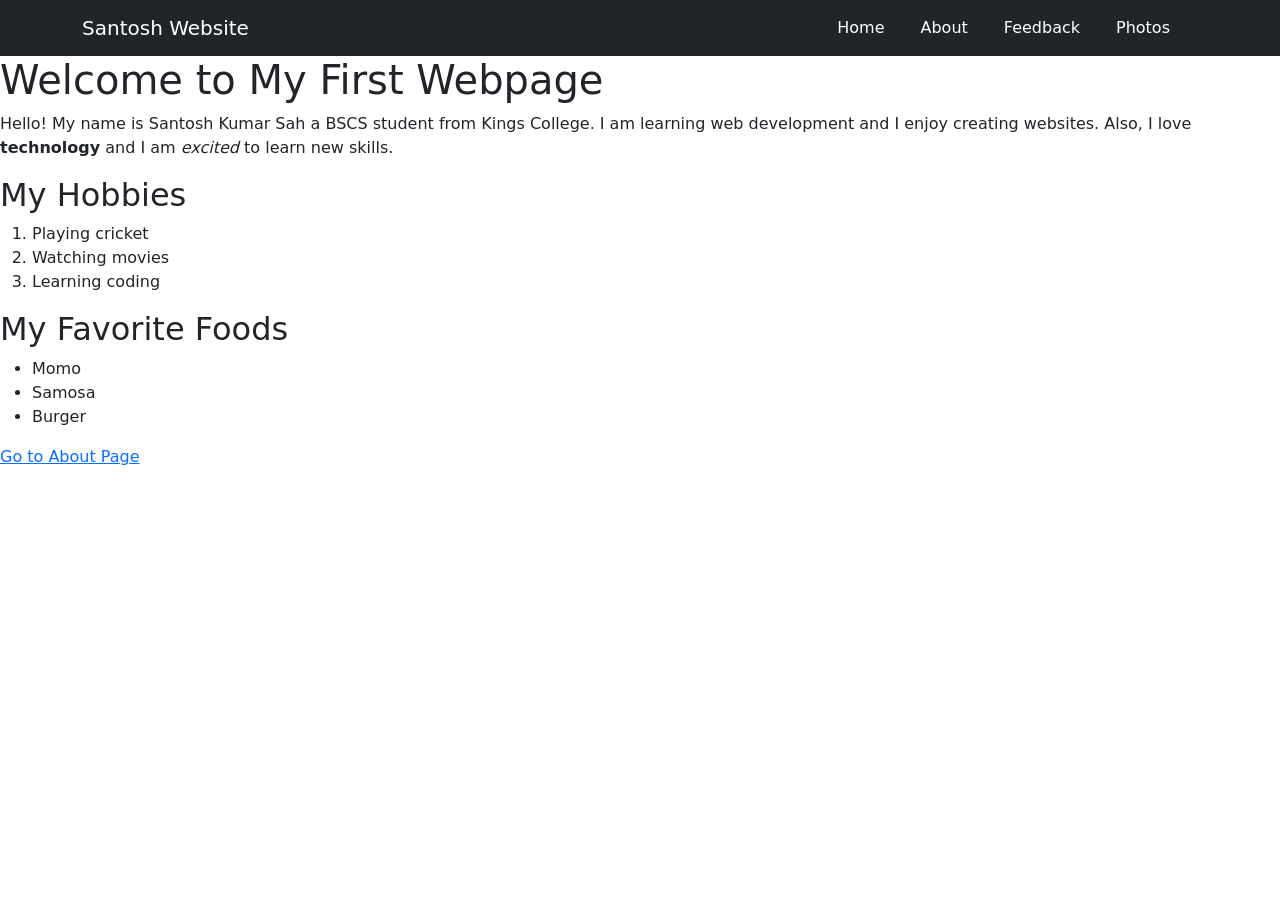
<file: index.html>
<!DOCTYPE html>
<html lang="en">
<head>
    <meta charset="UTF-8">
    <meta name="viewport" content="width=device-width, initial-scale=1.0">
    <title> Homepage</title>
    <link rel="stylesheet" href="style.css">
    <link href="https://cdn.jsdelivr.net/npm/bootstrap@5.3.7/dist/css/bootstrap.min.css" rel="stylesheet">
</head>
<body>
    <nav class="navbar navbar-expand-lg navbar-dark bg-dark">

        <div class="container">
    
            <a class="navbar-brand" href="#">
                Santosh Website
            </a>
    
            <button class="navbar-toggler"
                    type="button"
                    data-bs-toggle="collapse"
                    data-bs-target="#navbarNav">
    
                <span class="navbar-toggler-icon"></span>
    
            </button>
    
            <div class="collapse navbar-collapse"
                 id="navbarNav">
    
                <ul class="navbar-nav ms-auto">
    
                    <li class="nav-item">
                        <a class="nav-link" href="index.html">Home</a>
                    </li>
    
                    <li class="nav-item">
                        <a class="nav-link" href="about.html">About</a>
                    </li>
    
                    <li class="nav-item">
                        <a class="nav-link" href="feedback.html">Feedback</a>
                    </li>
    
                    <li class="nav-item">
                        <a class="nav-link" href="photos.html">Photos</a>
                    </li>
    
                </ul>
    
            </div>
    
        </div>
    
    </nav>


    <h1>Welcome to My First Webpage</h1>
    <p>
        Hello! My name is Santosh Kumar Sah a BSCS student from Kings College.
        I am learning web development and I enjoy creating websites. Also,
        I love <strong> technology</strong> and I am <em> excited</em> to learn new skills.
    </p>

    <h2> My Hobbies</h2>


    <ol>
        <li>Playing cricket</li>
        <li>Watching movies</li>
        <li>Learning coding</li>
    </ol>

    <h2>My Favorite Foods</h2>

    <ul>
        <li>Momo</li>
        <li>Samosa</li>
        <li>Burger</li>
    </ul>

    <p>
        <a href="about.html">Go to About Page </a>
    </p>
    <script src="https://cdn.jsdelivr.net/npm/bootstrap@5.3.7/dist/js/bootstrap.bundle.min.js"></script>
</body>
</html>
</file>
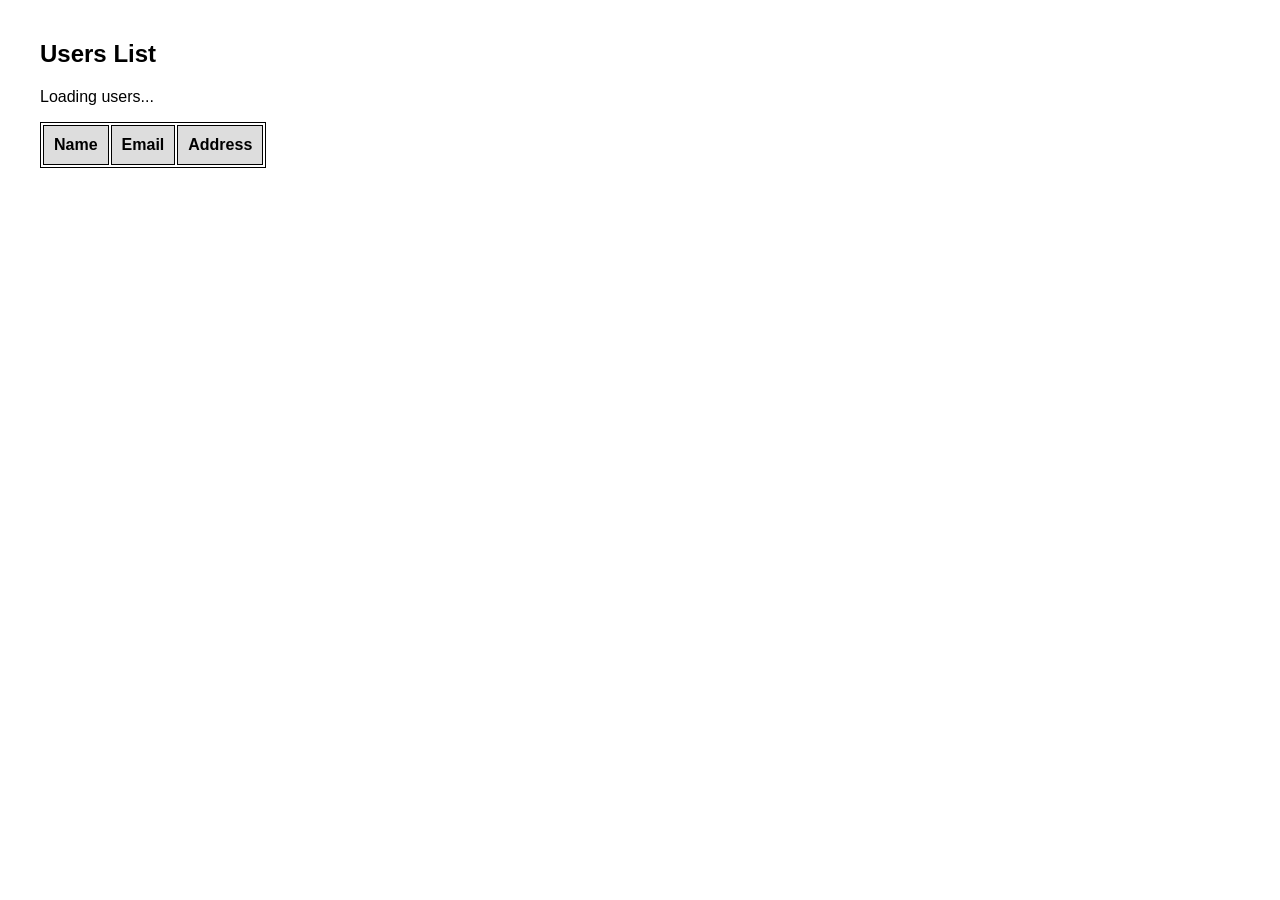
<file: Exams/index.html>
<!DOCTYPE html>
<html lang="en">
<head>
    <meta charset="UTF-8">
    <meta name="viewport" content="width=device-width, initial-scale=1.0">
    <title>Q1 Fetch API</title>

    <style>
        body{
            font-family: Aerial, sans-serif;
            margin: 40px;

        }
        table, th, td{
            border: 1px solid black;

        }
        th, td{
            padding: 10px;

        }
        th{
            background-color: #ddd;
        }
    </style>
</head>
<body>
    <h2>Users List</h1>
    <p id="ststus">Loading users...</p>

    <table>
        <thread>
            <tr>
                <th>Name</th>
                <th>Email</th>
                <th>Address</th>
            </tr>
        </thread>

        <tbody id="userData"></tbody>
    </table>

    <script src="script.js"></script>
        
</body>
</html>
</file>
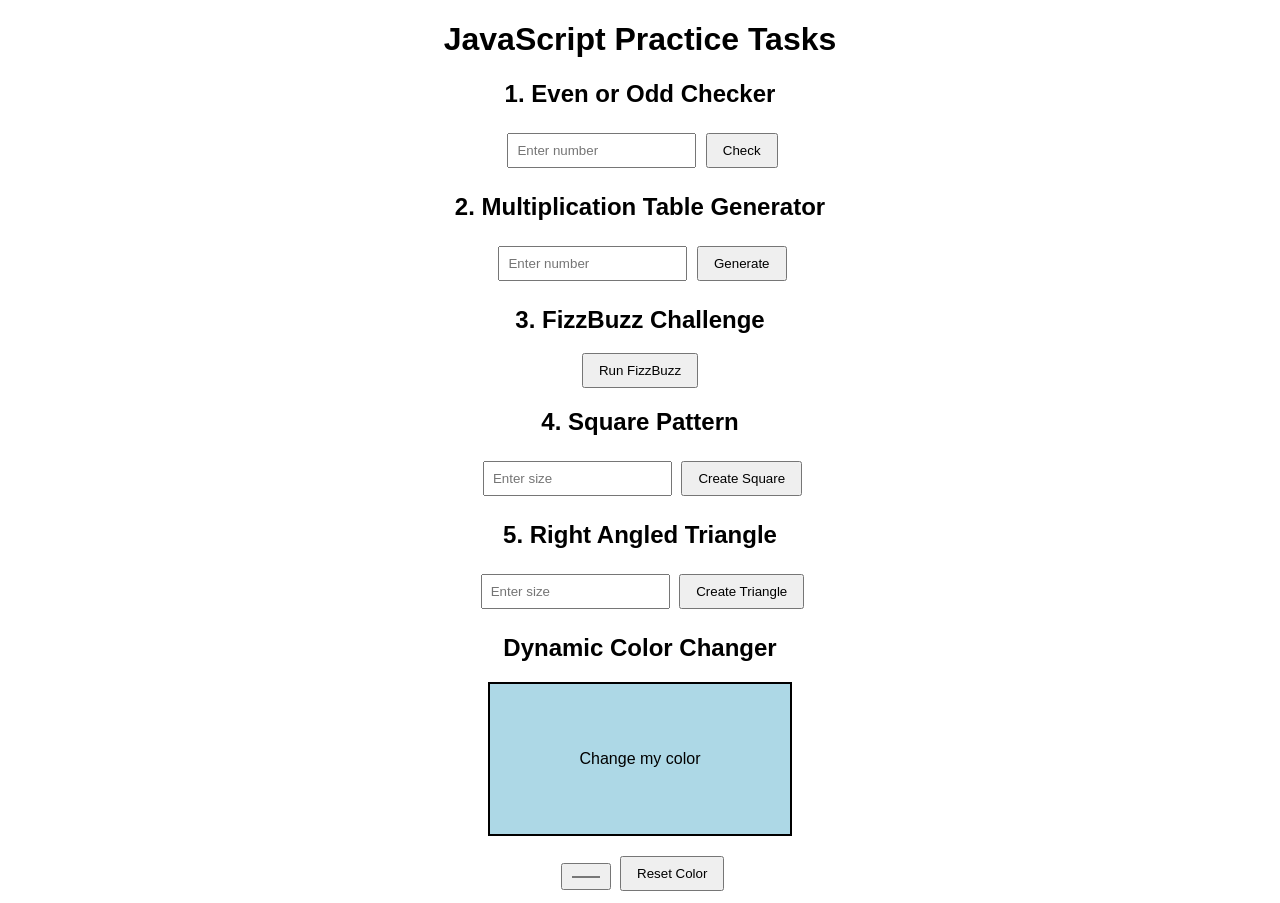
<file: JavaScript/index.html>
<!DOCTYPE html>
<html>
<head>
    <title>JavaScript Tasks</title>
    <link rel="stylesheet" href="style.css">
</head>

<body>

    <h1>JavaScript Practice Tasks</h1>


    <h2>1. Even or Odd Checker</h2>

    <input type="number" id="numberInput" placeholder="Enter number">
    <button onclick="checkEvenOdd()">Check</button>

    <p id="evenOddResult"></p>



    <h2>2. Multiplication Table Generator</h2>

    <input type="number" id="tableInput" placeholder="Enter number">
    <button onclick="generateTable()">Generate</button>

    <pre id="tableResult"></pre>




    <h2>3. FizzBuzz Challenge</h2>

    <button onclick="fizzBuzz()">Run FizzBuzz</button>

    <pre id="fizzResult"></pre>




    <h2>4. Square Pattern</h2>

    <input type="number" id="squareInput" placeholder="Enter size">
    <button onclick="squarePattern()">Create Square</button>

    <pre id="squareResult"></pre>




    <h2>5. Right Angled Triangle</h2>

    <input type="number" id="triangleInput" placeholder="Enter size">
    <button onclick="trianglePattern()">Create Triangle</button>

    <pre id="triangleResult"></pre>





    <h2>Dynamic Color Changer</h2>


    <div id="colorBox">
        Change my color
    </div>


    <input type="color" id="colorPicker">

    <button id="resetBtn">
        Reset Color
    </button>
<script src="index.js"></script>

</body>
</html>
</file>
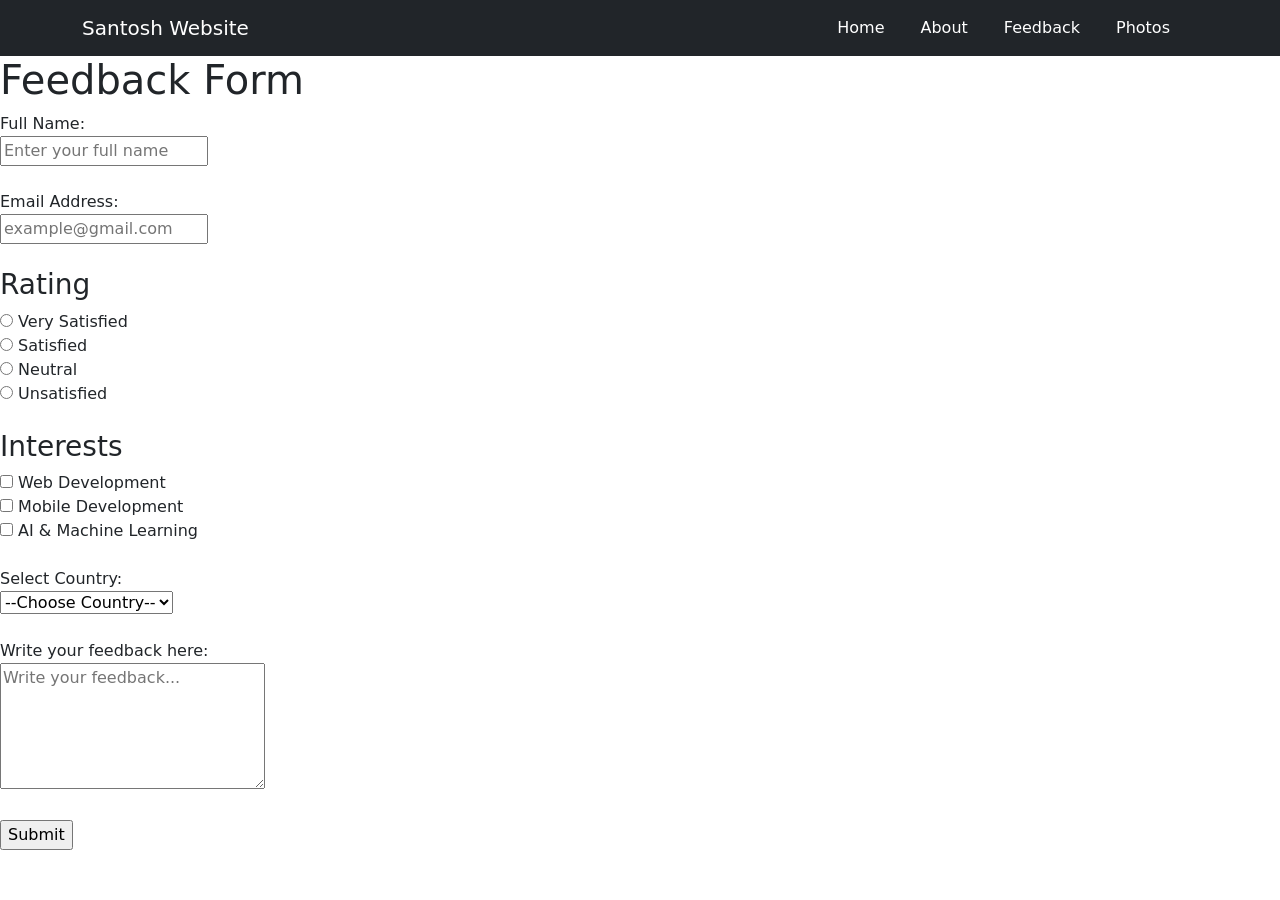
<file: feedback.html>
<!DOCTYPE html>
<html lang="en">
<head>
    <meta charset="UTF-8">
    <meta name="viewport" content="width=device-width, initial-scale=1.0">
    <title>Here's the Feedback Form</title>
    <link rel="stylesheet" href="style.css">
    <link href="https://cdn.jsdelivr.net/npm/bootstrap@5.3.7/dist/css/bootstrap.min.css" rel="stylesheet">
</head>
<body>
    <nav class="navbar navbar-expand-lg navbar-dark bg-dark">

        <div class="container">
    
            <a class="navbar-brand" href="#">
                Santosh Website
            </a>
    
            <button class="navbar-toggler"
                    type="button"
                    data-bs-toggle="collapse"
                    data-bs-target="#navbarNav">
    
                <span class="navbar-toggler-icon"></span>
    
            </button>
    
            <div class="collapse navbar-collapse"
                 id="navbarNav">
    
                <ul class="navbar-nav ms-auto">
    
                    <li class="nav-item">
                        <a class="nav-link" href="index.html">Home</a>
                    </li>
    
                    <li class="nav-item">
                        <a class="nav-link" href="about.html">About</a>
                    </li>
    
                    <li class="nav-item">
                        <a class="nav-link" href="feedback.html">Feedback</a>
                    </li>
    
                    <li class="nav-item">
                        <a class="nav-link" href="photos.html">Photos</a>
                    </li>
    
                </ul>
    
            </div>
    
        </div>
    
    </nav>

    <h1> Feedback Form</h1>

    <form>

        <!-- Full Name -->
        <label for="fullname">Full Name:</label><br>
        <input type="text" id="fullname" name="fullname"
               placeholder="Enter your full name"
               minlength="3"
               required><br><br>

        <!-- Email -->
        <label for="email">Email Address:</label><br>
        <input type="email" id="email" name="email"
               placeholder="example@gmail.com"
               required><br><br>

        <!-- Rating -->
        <h3>Rating</h3>

        <input type="radio" id="verysatisfied" name="rating">
        <label for="verysatisfied">Very Satisfied</label><br>


        <input type="radio" id="satisfied" name="rating">
        <label for="satisfied">Satisfied</label><br>

        <input type="radio" id="neutral" name="rating">
        <label for="neutral">Neutral</label><br>

        <input type="radio" id="unsatisfied" name="rating">
        <label for="unsatisfied">Unsatisfied</label><br><br>

        <!-- Interests -->
        <h3>Interests</h3>

        <input type="checkbox" id="webdev" name="interest">
        <label for="webdev">Web Development</label><br>

        <input type="checkbox" id="mobiledev" name="interest">
        <label for="mobiledev">Mobile Development</label><br>

        <input type="checkbox" id="ai" name="interest">
        <label for="ai">AI & Machine Learning</label><br><br>

        <!-- Country -->
        <label for="country">Select Country:</label><br>
        <select id="country" name="country" required>
            <option value="">--Choose Country--</option>
            <option value="nepal">Nepal</option>
            <option value="india">India</option>
            <option value="usa">USA</option>
        </select><br><br>

        <!-- Feedback -->
        <label for="message">Write your feedback here:</label><br>
        <textarea id="message" name="message"
                  rows="5"
                  cols="30"
                  maxlength="200"
                  placeholder="Write your feedback..."></textarea><br><br>

        <!-- Submit -->
        <input type="submit" value="Submit">

    </form>
    <script src="https://cdn.jsdelivr.net/npm/bootstrap@5.3.7/dist/js/bootstrap.bundle.min.js"></script>
</body>
</html>
</file>
<file: style.css>
/* Entire Page */
body {
    background-color: #f0f8ff;
    font-family: Arial, sans-serif;
    margin: 0;
    padding: 0;
}

/* Navbar */
.navbar {
    position: fixed;
    top: 0;
    width: 100%;
    background-color: black;
    padding: 15px;
}

.navbar a {
    color: white;
    text-decoration: none;
    margin-right: 20px;
}

/* Main Content */
.main-content {
    position: relative;
    margin-top: 80px;
    padding: 20px;
}

/* Headings */
h1, h2 {
    color: darkblue;
}

/* Element Selector */
p {
    font-size: 16px;
}

/* Class Selector */
.intro-box {
    background-color: lightgray;
    padding: 20px;
    margin: 15px;
    width: 300px;
    border: 2px solid black;
    box-sizing: border-box;
}

/* ID Selector */
#main-heading {
    text-align: center;
    color: darkred;
}

/* Span Styling */
.highlight {
    color: red;
    font-weight: bold;
}

/* Sticky Heading */
.sticky-heading {
    position: sticky;
    top: 80px;
    background-color: yellow;
    padding: 10px;
}

/* Absolute Positioned Box */
.important-box {
    position: absolute;
    top: 20px;
    right: 20px;
    background-color: orange;
    padding: 10px;
}

/* Images */

img {
    width: 100%;
    height: auto;
    display: block;
}

/* Flexbox Gallery */

.photos-flex {
    display: flex;
    flex-wrap: wrap;
    gap: 10px;
}

.photos-flex img {
    flex: 1 1 calc(25% - 10px);
}

/* Grid Gallery */

.photos-grid {
    display: grid;
    grid-template-columns: repeat(4, 1fr);
    gap: 10px;
}

/* Mobile */

@media (max-width: 768px) {

    .photos-flex img {
        flex: 1 1 100%;
    }

    .photos-grid {
        grid-template-columns: 1fr;
    }
}

/* Tablet */

@media (min-width: 769px) and (max-width: 1024px) {

    .photos-flex img {
        flex: 1 1 calc(50% - 10px);
    }

    .photos-grid {
        grid-template-columns: repeat(2, 1fr);
    }
}
</file>
<file: JavaScript/style.css>
body {

    font-family: Arial;
    text-align: center;
}


input {

    padding: 8px;
    margin: 5px;

}


button {

    padding: 8px 15px;
    cursor: pointer;

}


pre {

    font-size: 18px;

}



#colorBox {

    width: 300px;
    height: 150px;

    background-color: lightblue;

    margin: 20px auto;

    display: flex;

    justify-content: center;
    align-items: center;


    transition: 0.5s;

    border: 2px solid black;

}
</file>
